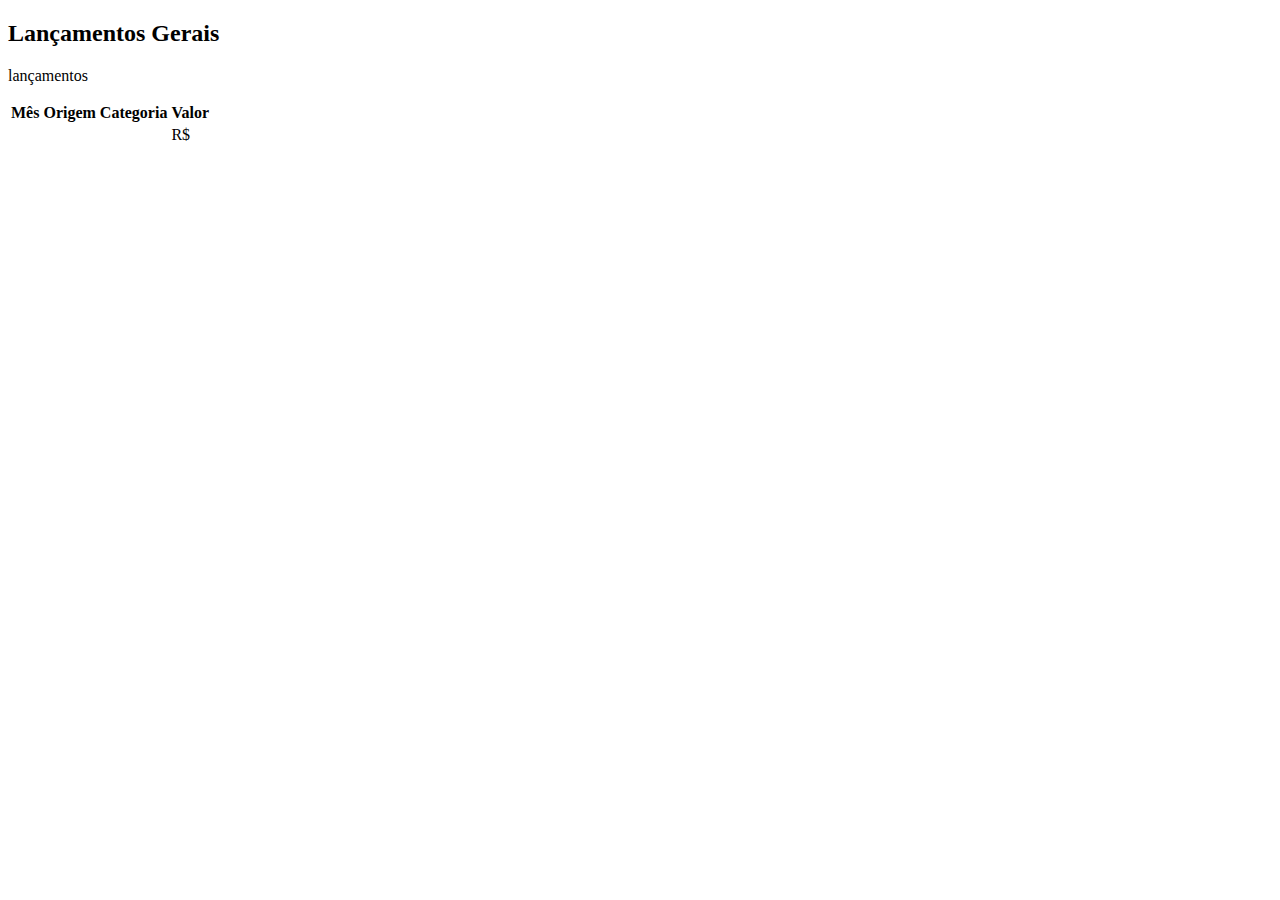
<file: Desafio3/target/classes/templates/index.html>
<!DOCTYPE html>
<html xmlns:th="http://www.thymeleaf.org" lang="pt-br">

<head th:replace="~{fragments/head :: head}"></head>
<nav th:replace="~{fragments/nav :: navbar}"></nav>

<body>
	
	<div class="container mt-5">
		
		<h2 class="titulo">Lançamentos Gerais</h2>
		<p><span th:text="${count}"></span> lançamentos</p>
		
		<div class="main-content">
			<table class="table table-responsive-md hover-table">
				<thead>
					<tr>
						<th>Mês</th>
						<th>Origem</th>
						<th>Categoria</th>
						<th>Valor</th>
					</tr>
				</thead>
				<tbody>
					<tr th:each="lancamento : ${lancamentos}">
						<td th:text="${lancamento.mes_lancamento}"></td>
						<td th:text="${lancamento.origem}"></td>
						<td th:text="${lancamento.categoria}"></td>
						<td>R$ <span th:text="${#numbers.formatDecimal(lancamento.valor, 0 , 'POINT', 2, 'COMMA')}"></span></td>
					</tr>
				</tbody>
			</table>
              
		</div>
	</div>
	
	<div th:replace="~{fragments/scripts :: scripts}"></div>
</body>

</html>
</file>
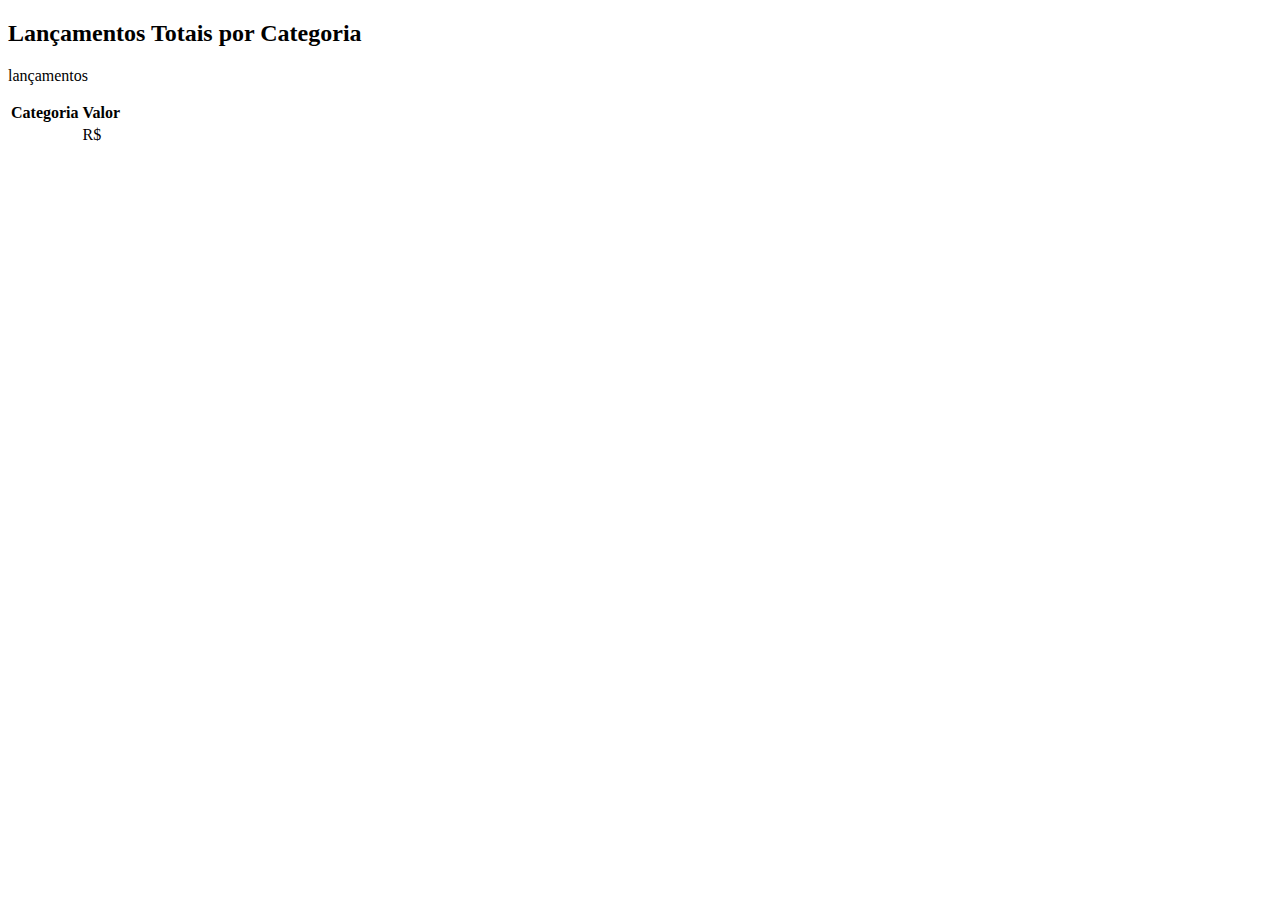
<file: Desafio3/target/classes/templates/categoria.html>
<!DOCTYPE html>
<html xmlns:th="http://www.thymeleaf.org" lang="pt-br">

<head th:replace="~{fragments/head :: head}"></head>
<nav th:replace="~{fragments/nav :: navbar}"></nav>

<body>
	
	<div class="container mt-5">
		
		<h2 class="titulo">Lançamentos Totais por Categoria</h2>
		<p><span th:text="${count}"></span> lançamentos</p>
		
		<div class="main-content">
			
			<table class="table table-responsive-md hover-table">
				<thead>
					<tr>
						<th>Categoria</th>
						<th>Valor</th>
					</tr>
				</thead>
				<tbody>
					<tr th:each="lancamento : ${lancamentos}">
						<td th:text="${lancamento.key}"></td>
						<td>R$ <span th:text="${#numbers.formatDecimal(lancamento.value, 0 , 'POINT', 2, 'COMMA')}"></span></td>
					</tr>
				</tbody>
			</table>
	              
         </div>
	</div>
	
	<div th:replace="~{fragments/scripts :: scripts}"></div>
</body>

</html>
</file>
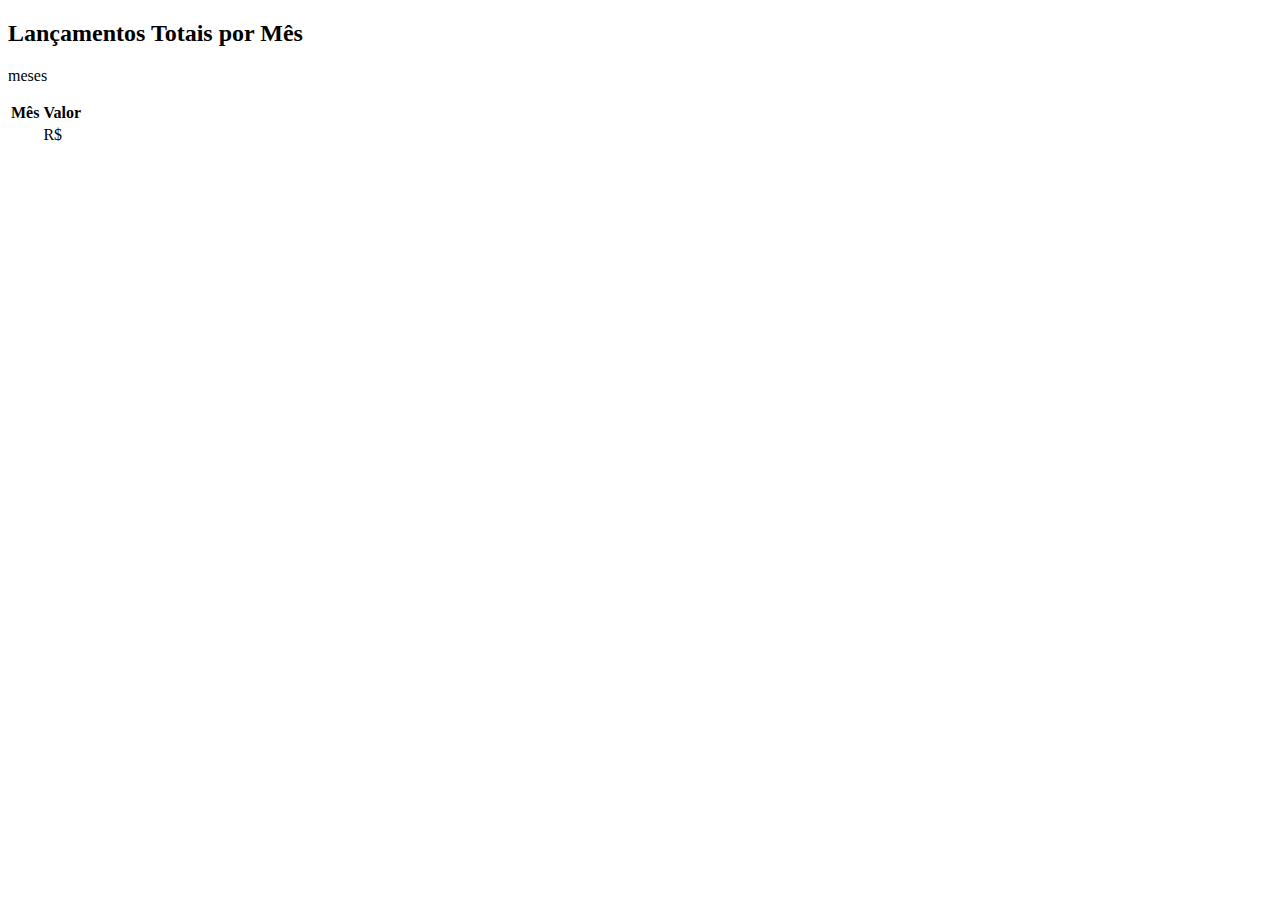
<file: Desafio3/target/classes/templates/mes.html>
<!DOCTYPE html>
<html xmlns:th="http://www.thymeleaf.org" lang="pt-br">

<head th:replace="~{fragments/head :: head}"></head>
<nav th:replace="~{fragments/nav :: navbar}"></nav>

<body>
	
	<div class="container content mt-5">
		
		<h2 class="titulo">Lançamentos Totais por Mês</h2>
		<p><span th:text="${count}"></span> meses</p>
		
		<div class="main-content">
			
			<table class="table table-responsive-md hover-table">
				<thead>
					<tr>
						<th>Mês</th>
						<th>Valor</th>
					</tr>
				</thead>
				<tbody>
					<tr th:each="lancamento : ${lancamentos}">
						<td th:text="${lancamento.key}"></td>
						<td>R$ <span th:text="${#numbers.formatDecimal(lancamento.value, 0 , 'POINT', 2, 'COMMA')}"></span></td>
					</tr>
				</tbody>
			</table>
	              
         </div>
      </div>
      
	<div th:replace="~{fragments/scripts :: scripts}"></div>
</body>

</html>
</file>
